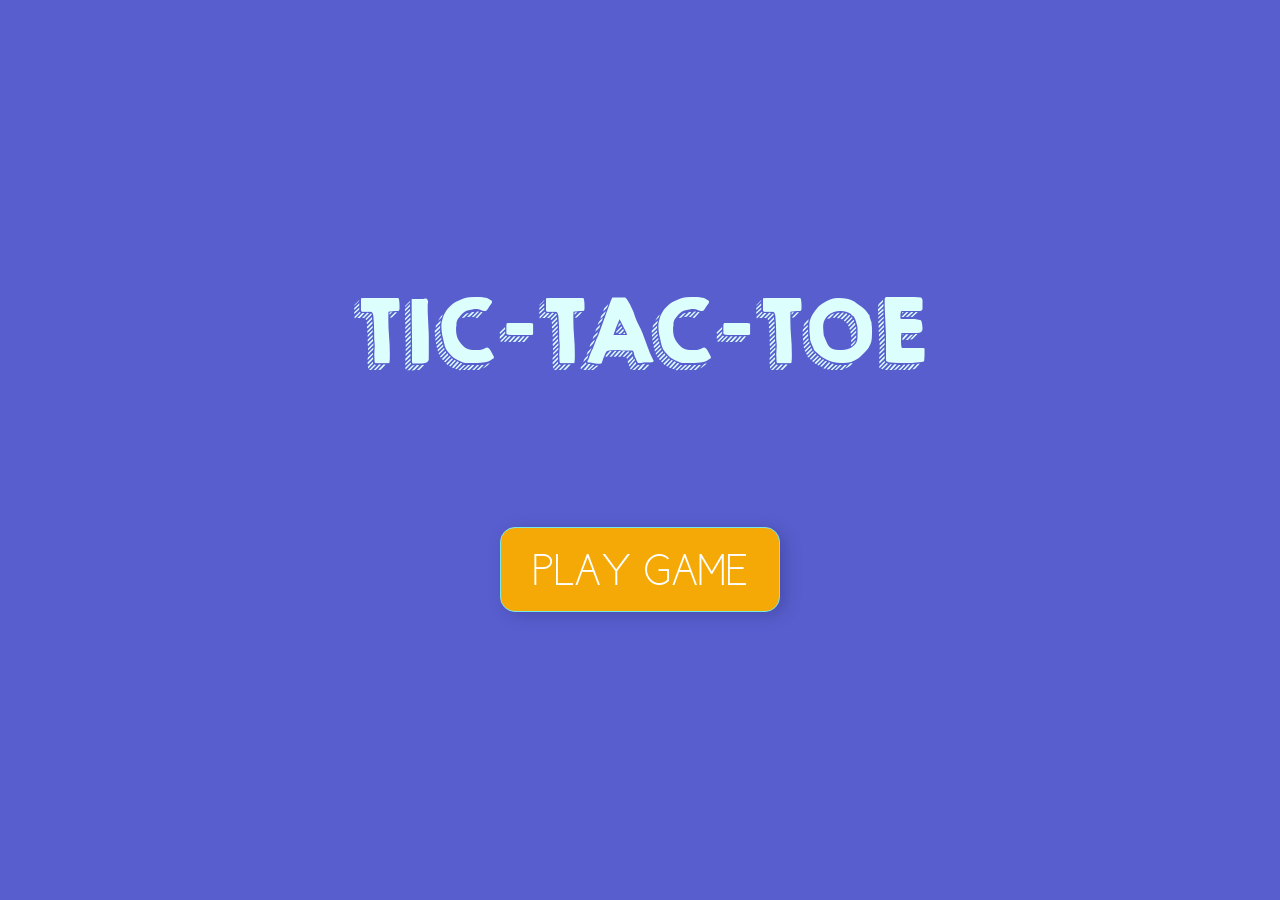
<file: index.html>
<!DOCTYPE html>
<html lang="en">
<head>
    <meta charset="UTF-8">
    <meta name="viewport" content="width=device-width, initial-scale=1.0">
    <script type="module" src="scripts.js"></script>
    <link rel="stylesheet" href="styles.css">
    <title>Document</title>
</head>
<body>

    <div id="playContainer">
        <div class="flex">
            <div id='title'>TIC-TAC-TOE</div>
            <button id="playBtn" type="submit">PLAY GAME</button>
        </div>
    </div>

    <div id="setNameContainer">
        <div class="setNameBox" id="p1">
            <label for="player1Name">Type Player One's Name: </label>
            <input type="text" id="player1Name" name="player1Name">
            <p class="tokens displayToken">O</p>

        </div>
        <div class="setNameBox" id="p2">
            <label for="player2Name">Type Player Two's Name: </label>
            <input type="text" id="player2Name"> 
            <p class="tokens displayToken">X</p>
        </div>
        <button type="submit" id="startRound">Begin Round</button>
        
    </div>

    <div id="gameContainer">
        <div id="game-title">Tic-Tac-Toe</div>
        <div id="playerTurn"><p id="currentTurn"></p></div>
        
        <div class="board-grid">
            <button data-column = "1" data-row = "1" class="btn-cell" type="submit"></button>
            <button data-column = "2" data-row = "1" class="btn-cell" type="submit"></button>
            <button data-column = "3" data-row = "1" class="btn-cell" type="submit"></button>
            <button data-column = "1" data-row = "2" class="btn-cell" type="submit"></button>
            <button data-column = "2" data-row = "2" class="btn-cell" type="submit"></button>
            <button data-column = "3" data-row = "2" class="btn-cell" type="submit"></button>
            <button data-column = "1" data-row = "3" class="btn-cell" type="submit"></button>
            <button data-column = "2" data-row = "3" class="btn-cell" type="submit"></button>
            <button data-column = "3" data-row = "3" class="btn-cell" type="submit"></button>
        </div>
        <div class="flexRow">
            <div class="playerBox" id="playerOneBox">
                <div id="pOneName"></div>
                <p class="tokens" id="p1Token">O</p>
            </div>
            <div class="playerBox" id="playerTwoBox">
                <div id="pTwoName"></div>
                <p class="tokens" id="p2Token">X</p>
            </div>
        </div>

        <div id="resettingBtns">
            <button type="submit" id="restartBtn">Restart Game</button>
            <button type="submit" id="resetBtn">Reset Players</button>
        </div>
        <div id="container">
            <div id="popup"></div>
        </div>
    </div>

</body>
</html>
</file>
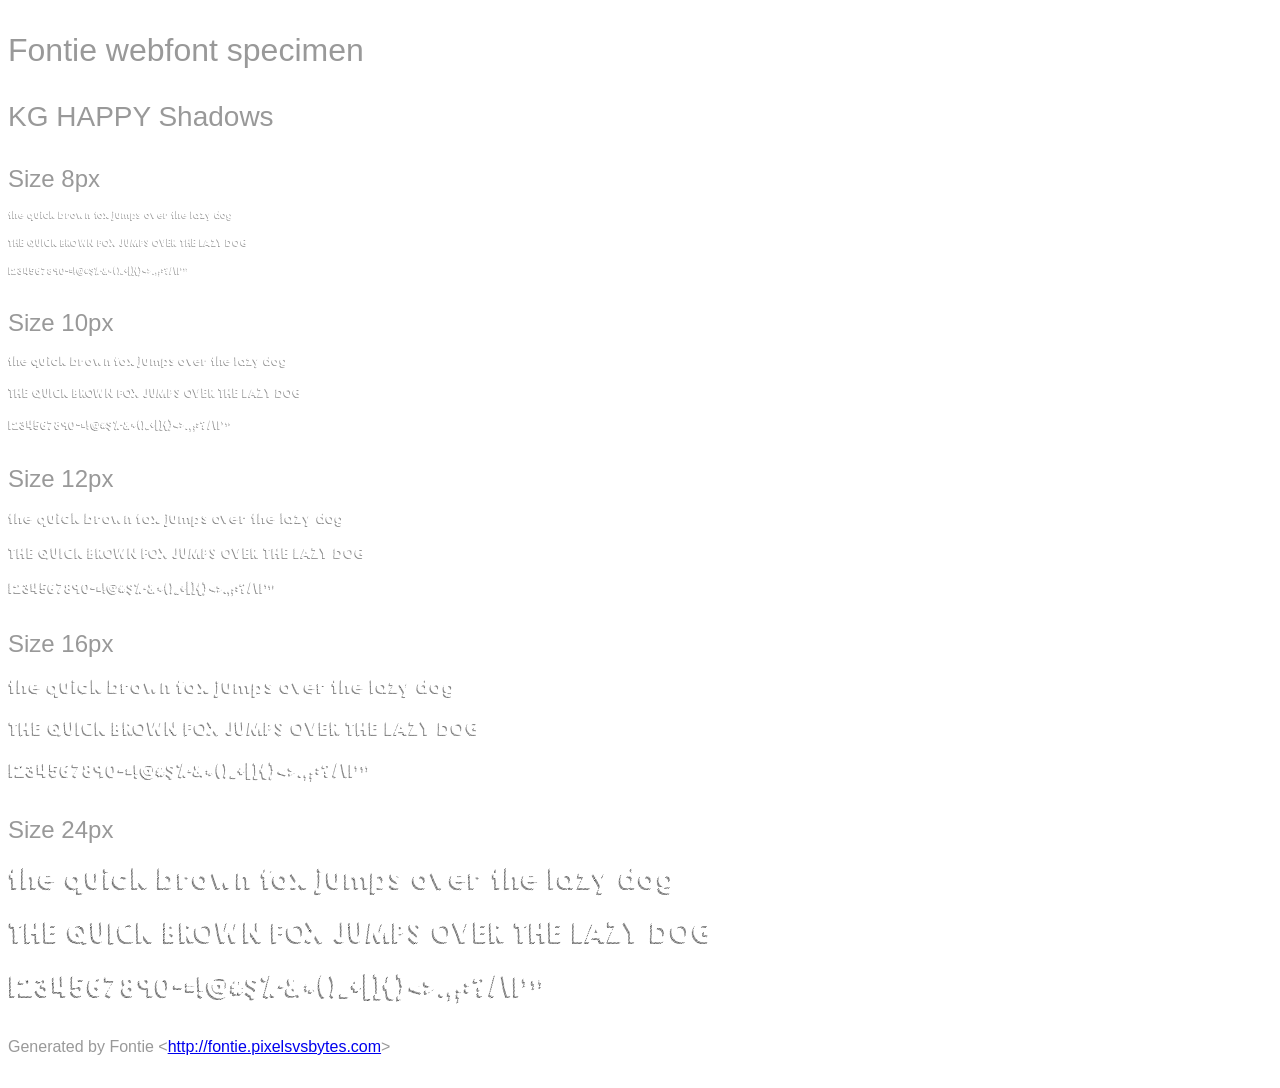
<file: fonts/fontie-package/KG HAPPY Shadows.html>
<html>
<head>
    <style>
        /* INFO We recommend to use @import or the link tag to include the
                font-face definition into your page.
           NOTE Some browsers block access to CSS rules in external files if the
                page is not loaded via HTTP. Therefore the Font Smoothie script
                will not work if you open this page as a local file. */
        @import url('KG HAPPY Shadows.css');

        /* INFO Just some other styles to beautify the page ;) */
        body {
            font-family: sans-serif;
            color: #999;
            white-space: nowrap;
        }
        h1 {
            font-size: 2rem;
            font-weight: normal;
            margin: 2rem 0 1rem 0;
        }
        h2 {
            font-size: 1.75rem;
            font-weight: normal;
            margin: 2rem 0 1rem 0;
        }
        h3 {
            font-size: 1.5rem;
            font-weight: normal;
            margin: 2rem 0 1rem 0;
        }
        p {
            margin: 2rem 0;
        }
        div p {
            font-family: 'KG HAPPY Shadows';
            font-weight: 400;
            font-style: normal;
            color: #000;
            margin: 1rem 0;
        }
    </style>
    <title>KG HAPPY Shadows &mdash; Fontie webfont specimen</title>
</head>

<body>
    <h1>Fontie webfont specimen</h1>
    <h2>KG HAPPY Shadows</h2>
    <div style="font-size:8px">
        <h3>Size 8px</h3>
        <p>the quick brown fox jumps over the lazy dog</p>
        <p>THE QUICK BROWN FOX JUMPS OVER THE LAZY DOG</p>
        <p>1234567890-=!@#$%^&amp;*()_+[]{}&lt;&gt;.,;:?/\|'"</p>
    </div>
    <div style="font-size:10px">
        <h3>Size 10px</h3>
        <p>the quick brown fox jumps over the lazy dog</p>
        <p>THE QUICK BROWN FOX JUMPS OVER THE LAZY DOG</p>
        <p>1234567890-=!@#$%^&amp;*()_+[]{}&lt;&gt;.,;:?/\|'"</p>
    </div>
    <div style="font-size:12px">
        <h3>Size 12px</h3>
        <p>the quick brown fox jumps over the lazy dog</p>
        <p>THE QUICK BROWN FOX JUMPS OVER THE LAZY DOG</p>
        <p>1234567890-=!@#$%^&amp;*()_+[]{}&lt;&gt;.,;:?/\|'"</p>
    </div>
    <div style="font-size:16px">
        <h3>Size 16px</h3>
        <p>the quick brown fox jumps over the lazy dog</p>
        <p>THE QUICK BROWN FOX JUMPS OVER THE LAZY DOG</p>
        <p>1234567890-=!@#$%^&amp;*()_+[]{}&lt;&gt;.,;:?/\|'"</p>
    </div>
    <div style="font-size:24px">
        <h3>Size 24px</h3>
        <p>the quick brown fox jumps over the lazy dog</p>
        <p>THE QUICK BROWN FOX JUMPS OVER THE LAZY DOG</p>
        <p>1234567890-=!@#$%^&amp;*()_+[]{}&lt;&gt;.,;:?/\|'"</p>
    </div>
    <p>Generated by Fontie &lt;<a href="http://fontie.pixelsvsbytes.com">http://fontie.pixelsvsbytes.com</a>&gt;</p>
</body>

</html>
</file>
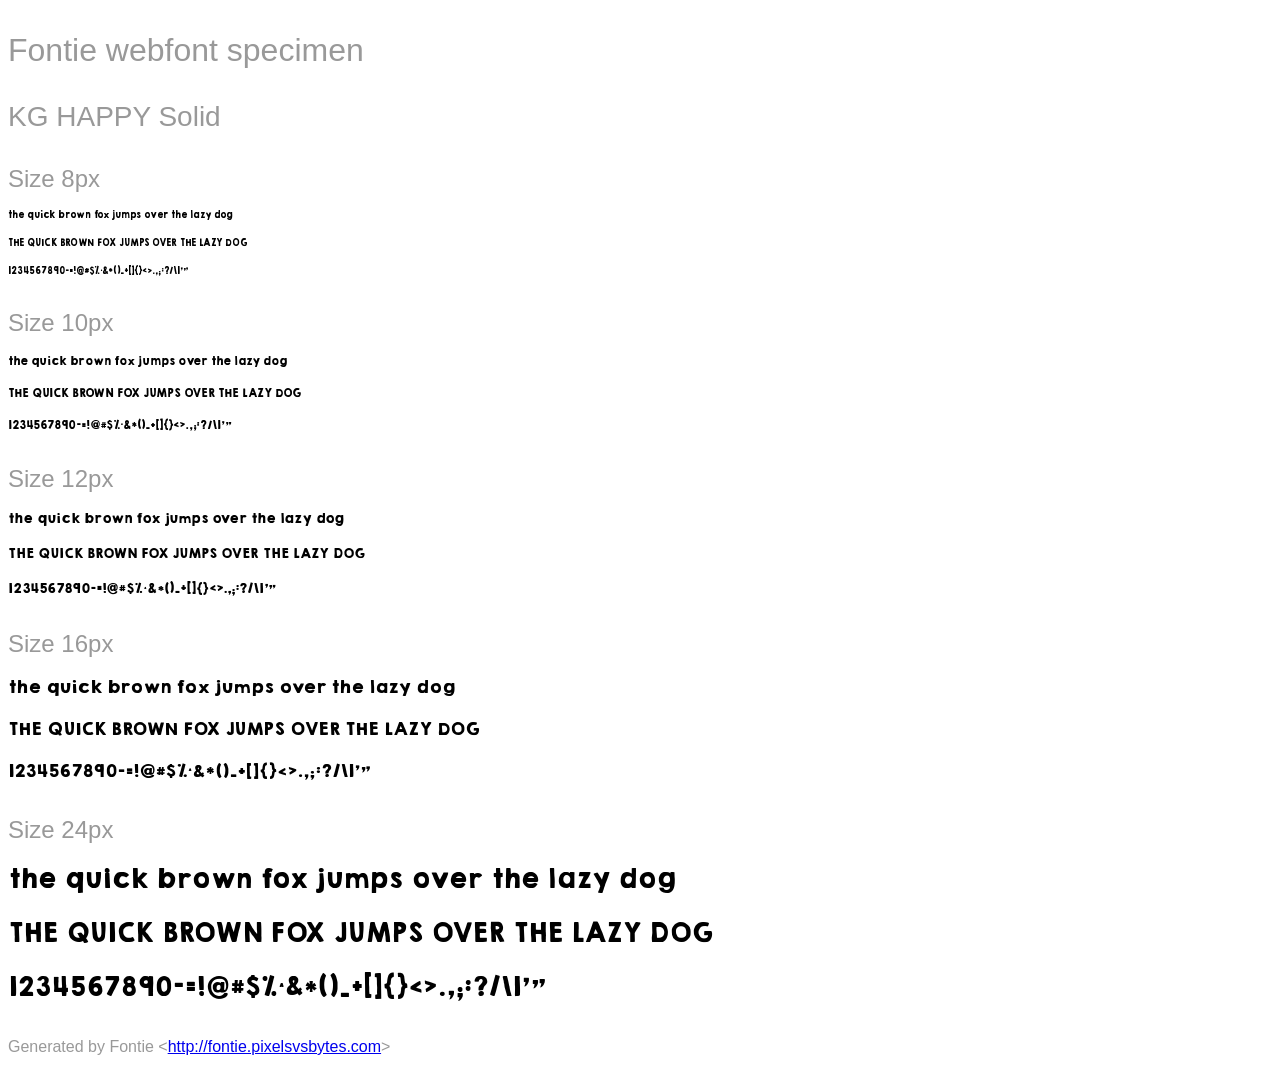
<file: fonts/fontie-package/KG HAPPY Solid.html>
<html>
<head>
    <style>
        /* INFO We recommend to use @import or the link tag to include the
                font-face definition into your page.
           NOTE Some browsers block access to CSS rules in external files if the
                page is not loaded via HTTP. Therefore the Font Smoothie script
                will not work if you open this page as a local file. */
        @import url('KG HAPPY Solid.css');

        /* INFO Just some other styles to beautify the page ;) */
        body {
            font-family: sans-serif;
            color: #999;
            white-space: nowrap;
        }
        h1 {
            font-size: 2rem;
            font-weight: normal;
            margin: 2rem 0 1rem 0;
        }
        h2 {
            font-size: 1.75rem;
            font-weight: normal;
            margin: 2rem 0 1rem 0;
        }
        h3 {
            font-size: 1.5rem;
            font-weight: normal;
            margin: 2rem 0 1rem 0;
        }
        p {
            margin: 2rem 0;
        }
        div p {
            font-family: 'KG HAPPY Solid';
            font-weight: 400;
            font-style: normal;
            color: #000;
            margin: 1rem 0;
        }
    </style>
    <title>KG HAPPY Solid &mdash; Fontie webfont specimen</title>
</head>

<body>
    <h1>Fontie webfont specimen</h1>
    <h2>KG HAPPY Solid</h2>
    <div style="font-size:8px">
        <h3>Size 8px</h3>
        <p>the quick brown fox jumps over the lazy dog</p>
        <p>THE QUICK BROWN FOX JUMPS OVER THE LAZY DOG</p>
        <p>1234567890-=!@#$%^&amp;*()_+[]{}&lt;&gt;.,;:?/\|'"</p>
    </div>
    <div style="font-size:10px">
        <h3>Size 10px</h3>
        <p>the quick brown fox jumps over the lazy dog</p>
        <p>THE QUICK BROWN FOX JUMPS OVER THE LAZY DOG</p>
        <p>1234567890-=!@#$%^&amp;*()_+[]{}&lt;&gt;.,;:?/\|'"</p>
    </div>
    <div style="font-size:12px">
        <h3>Size 12px</h3>
        <p>the quick brown fox jumps over the lazy dog</p>
        <p>THE QUICK BROWN FOX JUMPS OVER THE LAZY DOG</p>
        <p>1234567890-=!@#$%^&amp;*()_+[]{}&lt;&gt;.,;:?/\|'"</p>
    </div>
    <div style="font-size:16px">
        <h3>Size 16px</h3>
        <p>the quick brown fox jumps over the lazy dog</p>
        <p>THE QUICK BROWN FOX JUMPS OVER THE LAZY DOG</p>
        <p>1234567890-=!@#$%^&amp;*()_+[]{}&lt;&gt;.,;:?/\|'"</p>
    </div>
    <div style="font-size:24px">
        <h3>Size 24px</h3>
        <p>the quick brown fox jumps over the lazy dog</p>
        <p>THE QUICK BROWN FOX JUMPS OVER THE LAZY DOG</p>
        <p>1234567890-=!@#$%^&amp;*()_+[]{}&lt;&gt;.,;:?/\|'"</p>
    </div>
    <p>Generated by Fontie &lt;<a href="http://fontie.pixelsvsbytes.com">http://fontie.pixelsvsbytes.com</a>&gt;</p>
</body>

</html>
</file>
<file: styles.css>
* {
    margin: 0;
    padding: 0;
    font-family: 'Lucida Sans', 'Lucida Sans Regular', 'Lucida Grande', 'Lucida Sans Unicode', Geneva, Verdana, sans-serif;
}

@font-face {
    font-family:'KG';
	src:url('fonts/KG\ HAPPY.woff2') format('woff2'),
		url('fonts/KG\ HAPPY.woff') format('woff');
    font-weight: 400;
    font-style: normal;
    font-stretch: normal;
    unicode-range: U+0020-02DC;
}

@font-face {
    font-family:'Cicle';
	src:
		url('fonts/CicleFina.woff2') format('woff2'),
		url('fonts/CicleFina.woff') format('woff');
    font-weight: 400;
    font-style: normal;
    font-stretch: normal;
    unicode-range: U+0020-00FE;
}

:root {
    --dark-yellow: rgb(245, 169, 6);
    --purple: rgb(88, 94, 206);
    --very-light-blue: rgb(220, 255, 254);
    --dark-blue:rgb(0, 105, 128);
    --light-blue: rgb(122, 233, 228);
    --blue: rgb(106, 212, 214);
}

#title{
    font-family: 'KG';
    font-size: 80px;
    margin-bottom:80px;
    align-self: center;
    color: var(--very-light-blue);
    width:max-content;
    padding-top: 30vh;
}


#playBtn {
    cursor: pointer;
    font-family: 'Cicle';
    font-size: 45px;
    width:280px;
    height:85px;
    border-radius: 15px;
    margin-top:50px;
    align-self: center;
    color:white;
    background-color: var(--dark-yellow);
    border:1px solid var(--light-blue);
    filter: drop-shadow(5px 3px 8px rgba(0,0,20,0.18));
    transition:0s 0.2s;
}

#playBtn:active {
    box-shadow: inset 1px 2px 6px #584100;
    transition: 0s ;
}

.flex {
    display: flex;
    flex-direction: column;
}

#playContainer {
    display:none;
    position:absolute;
    justify-content: center;
    background-color: var(--purple);
    width:100vw;
    height:100vh;
    z-index: 1;
    top:0px;
}

/*-----------------------------------------*/

#setNameContainer {
    display:none;
    position:absolute;
    width:100vw;
    height:100vh;
    background-color: var(--very-light-blue);
    flex-direction: column;
    align-items: center;
    justify-content: center;
}

.setNameBox {
    
    width:250px;
    height:120px;
    border: 1px solid black;
    display:flex;
    flex-direction: column;
    padding:20px;
    margin: 40px;
    text-align: center;
    border-radius: 15px;
}

.setNameBox#p1 {
    background-color: var(--dark-yellow);
}

.setNameBox#p2 {
    background-color: var(--purple);
}

label[for=player1Name] {
    padding-bottom: 12px;
    
}
label[for=player2Name] {
    padding-bottom: 12px;
    color:white;
}

.tokens.displayToken {
    color:white;
}

input#player1Name, input#player2Name {
    padding:7px;
    border-radius: 3px;
    border: none;
}

#startRound {
    cursor: pointer;
    font-family: 'KG';
    font-size: 25px;
    width:250px;
    height:75px;
    border-radius: 50px;
    margin-top: 50px;
    color: var(--purple);
    background-color: var(--light-blue);
    border:1px solid var(--dark-blue);
    filter: drop-shadow(5px 3px 8px rgba(0,0,20,0.18));
    transition:0s 0.2s;
}

#startRound:active {
    box-shadow: inset 1px 2px 6px var(--dark-blue);
    transition: 0s ;
}

/*-----------------------------------------*/

#game-title{
    font-family: 'KG';
    position:absolute;
    font-size: 50px;
    margin-left:80px;
    margin-top: -90px;
    align-content: center;
    /* justify-self: center; */
    color: var(--dark-blue);
    width:max-content;
    
}

#playerTurn {
    display:flex;
    font-family:'Cicle';
    width: 500px;
    height:70px;
    margin:100px auto auto auto;
    font-size: 35px;
    
    border:0.5px ridge var(--blue);
}
#playerTurn >p {
    margin:auto;
    color:var(--dark-blue);
    
}


.btn-cell {
    background-color: var(--light-blue);
    border: none;
    border-radius: 15px;
    cursor:pointer;
}

#gameContainer {
    display:none;
    margin-top: 50px;
}

.board-grid {
    
    width:fit-content;
    display: grid;
    grid-template: repeat(3, 130px)/repeat(3, 130px);
    background-color: var(--very-light-blue);
    gap: 15px;
    padding:20px;
    border: 3px solid var(--blue);
    border-radius: 25px;
    margin: 30px auto;
}

.X {
    background-color: var(--purple);
    border: none;
    color:white;
    border-radius: 15px;
}

.O {
    background-color: var(--dark-yellow);
    border: none;
    color:white;
    border-radius: 15px;
}

button {
    font-size: 30px;
}

#popup{
    width: 100vw;
    height: 100px;
    background-color: rgb(255, 255, 255);
    color: rgb(75, 18, 18);
    position: absolute;
    top:90px;
    display:flex;
    
}

.flexRow {
    display:flex;
    gap:50px;
    justify-content: center;
    margin-bottom: 50px;

}

.playerBox {
    
   
    border-radius: 5px;
    width: 180px;
    height:120px;
}

#playerOneBox {
    border: 8px solid rgb(255, 199, 77);
    background-color: var(--dark-yellow);
}


#playerTwoBox {
    border: 8px solid rgb(147, 152, 246);
    background-color: var(--purple);
}

#container {
    display:none;
    position: absolute;
    width: 100vw;
    height:100vh;
    background-color:rgba(197, 255, 255, 0.1);
    z-index:1;
    top:0px;
}

#popupMsg {
    font-size:50px;
    margin:auto;
}

.tokens {
    font-size: 40px;
    text-align: center;
    padding-top:15px;
    color:white;
}

#pOneName,#pTwoName {
    color: white;
    text-align: center;
    font-size: 20px;
    padding-top:20px;
}

#resettingBtns {
    margin-top:120px;
    margin-left: 100px;
    min-width: 200px;
    min-height: 100px;
    position: absolute;
    top: 80px;
    z-index: 1000;
}

#resetBtn, #restartBtn {
    cursor: pointer;
    display:block;
    margin:30px;
    padding: 20px 30px;
    border-radius: 15px;
    border:1px solid white;
    filter: drop-shadow(5px 3px 8px rgba(0,0,20,0.18));
    transition:0s 0.2s;
}

#resetBtn {
    background-color: var(--purple);
    color: var(--light-blue);
}

#restartBtn {
    background-color: var(--dark-yellow);
    color: var(--very-light-blue);
}
</file>
